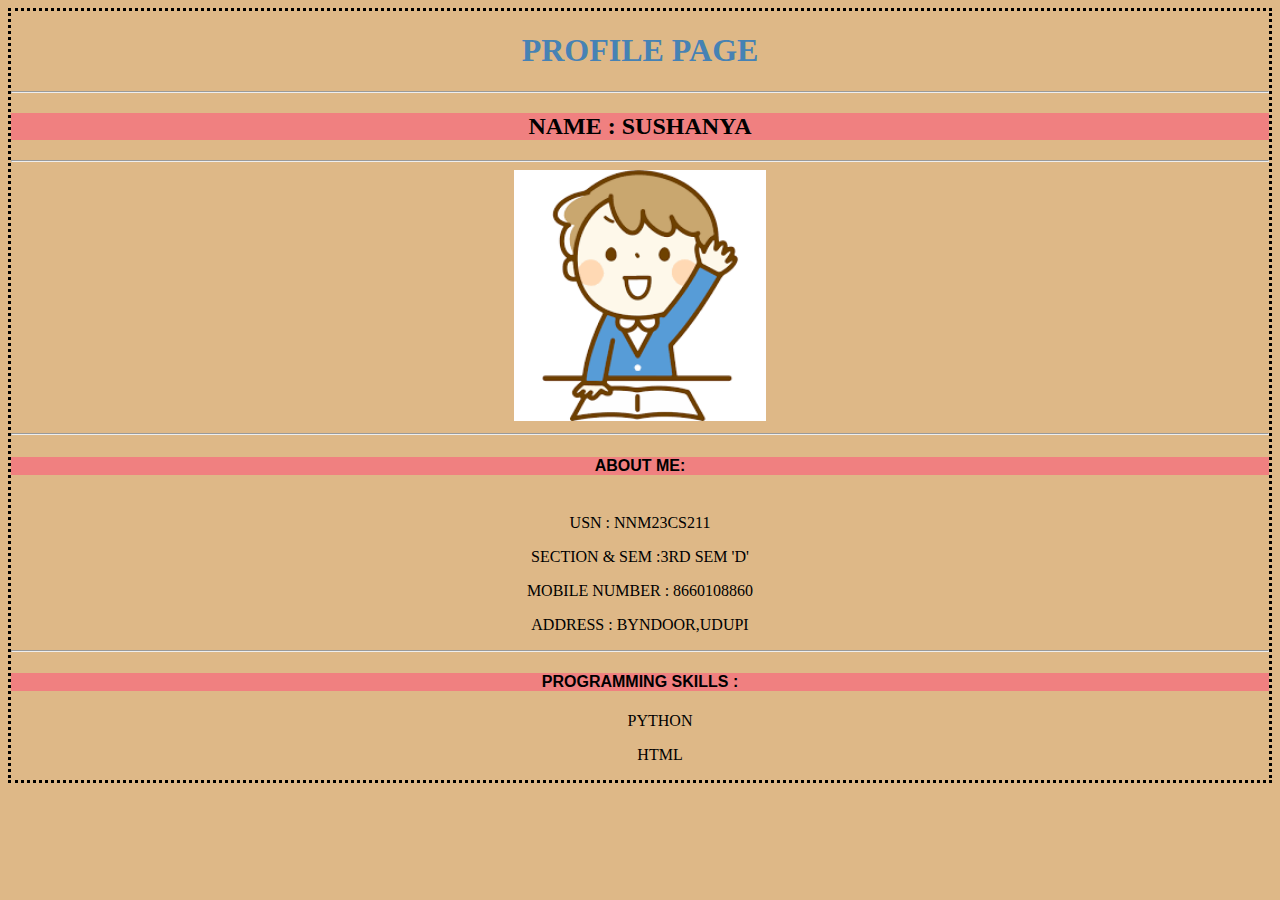
<file: index.html>
<!DOCTYPE html>
<html lang="en">
<head>
    <meta charset="UTF-8">
    <meta name="viewport" content="width=device-width, initial-scale=1.0">
    <title>STUDENT PROFILE</title>
    <LINK REL="STYLESHEET" HREF="STYLE.css">
</head>
<body>
    <H1>PROFILE PAGE</H1>
    <HR>
        <h2>NAME : SUSHANYA</h2>
    <hr>
    <IMG SRC="STUDENT.png" ALT="STUDENT IMAGE" height="30%" width="20%">
        <HR>
    <P><h4>ABOUT ME:</h4><BR>USN : NNM23CS211</P>
    <P>SECTION & SEM :3RD SEM 'D'</P>
    <P>MOBILE NUMBER : 8660108860</P>
    <P>ADDRESS : BYNDOOR,UDUPI</P>
    <HR>
    <H4>PROGRAMMING SKILLS :</H4>
    <ul>
        <p>PYTHON<p>
        <p>HTML</p>
    </uL>
</body>
</html>
</file>
<file: STYLE.css>
body{
    border-style: dotted;
    text-align: center;
    background-color: burlywood; 
 }
 IMG {
     border: 0cqh;
     border-color: cadetblue;
 
 }
 
 h1{
     text-align: center;
     color:steelblue;
    font-family:cursive;
 }
 h2{
    background-color: lightcoral;
 }
 H4{
     font-family: 'Franklin Gothic Medium', 'Arial Narrow', Arial, sans-serif;
     background-color:lightcoral;
 }
</file>
